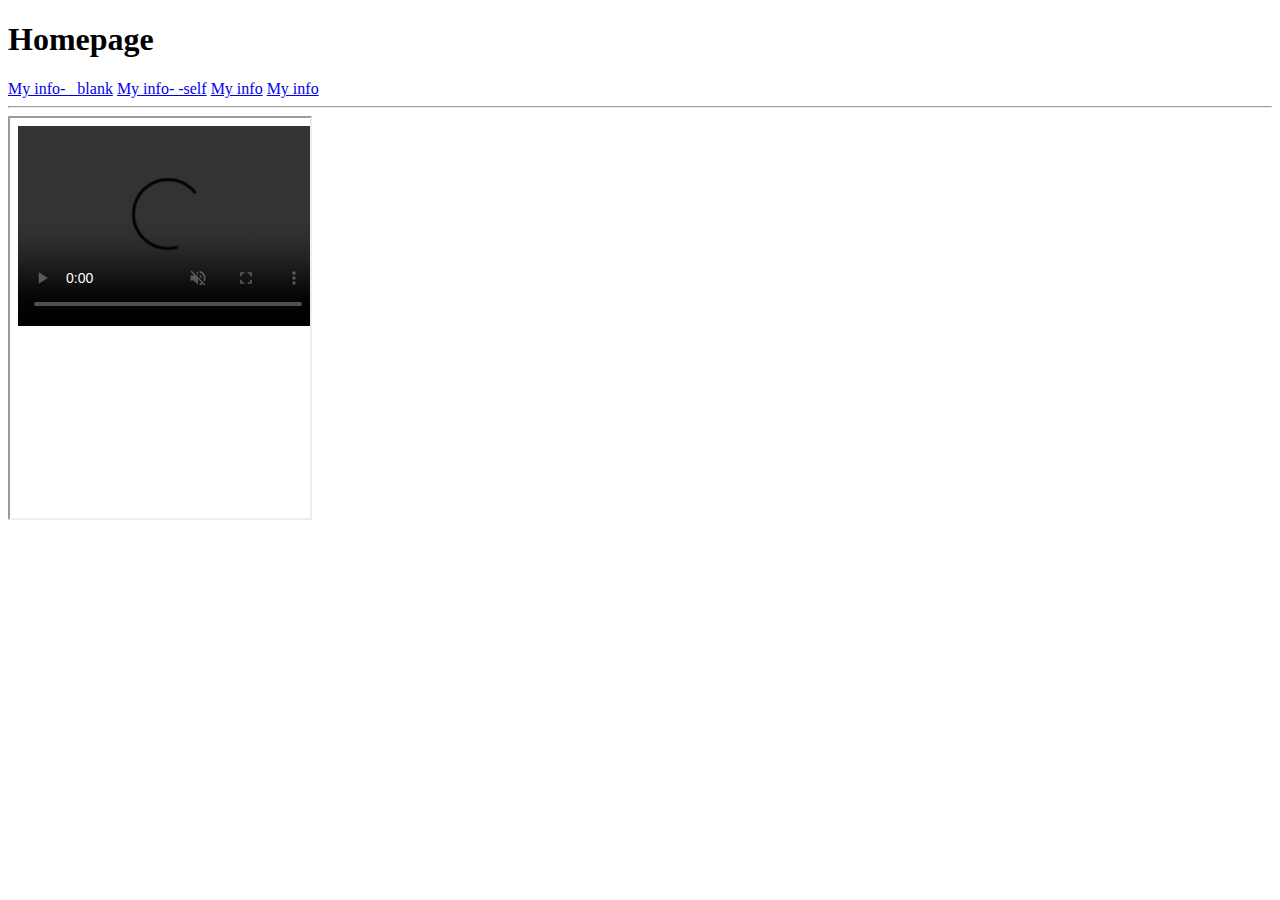
<file: index.html>
<!DOCTYPE html>
<html lang="en">
<head>
    <meta charset="UTF-8">
    <meta name="viewport" content="width=device-width, initial-scale=1.0">
    <title>Day_1 HTML</title>
</head>
<body>
</body>
</html> 
<h1>Homepage</h1>
<a href="/info.html" target="_blank">My info- _blank</a>
<a href="/info.html" target="_parent">My info- -self</a>
<a href="/info.html" target="_self">My info</a>
<a href="/info.html" target="_top">My info</a>
<hr>
<iframe src="info.html" height="400" width="300"></iframe>
</body>
</html>
    <!-- <h1> Welcome to html! </h1>
    <h2> Welcome to html! </h2>
    <h3> Welcome to html! </h3>
    <h4> Welcome to html! </h4>
    <h5> Welcome to html! </h5>
    <h6> Welcome to html! </h6>
    <p> Some infor related to paragraph</p> -->
<!-- 
    <header> Hello from Pranshi</header>
<footer> bye from Pranshi </footer>
<section>
    <h1>How to use html</h1>
 <span> head </span>
<p>hi Mr. CS</p>
<a href ="https://www.google.com" a="b">TAKE ME TO GOOGLE</a>
<main></main>

</body>
</html> 
<h1>Homepage</h1>
<a href="/info.html" target="_blank">My info</a>
<a href="/info.html" target="_blan">My info</a>
<a href="/info.html" target="_blank">My info</a>
</body>
</html>
</file>
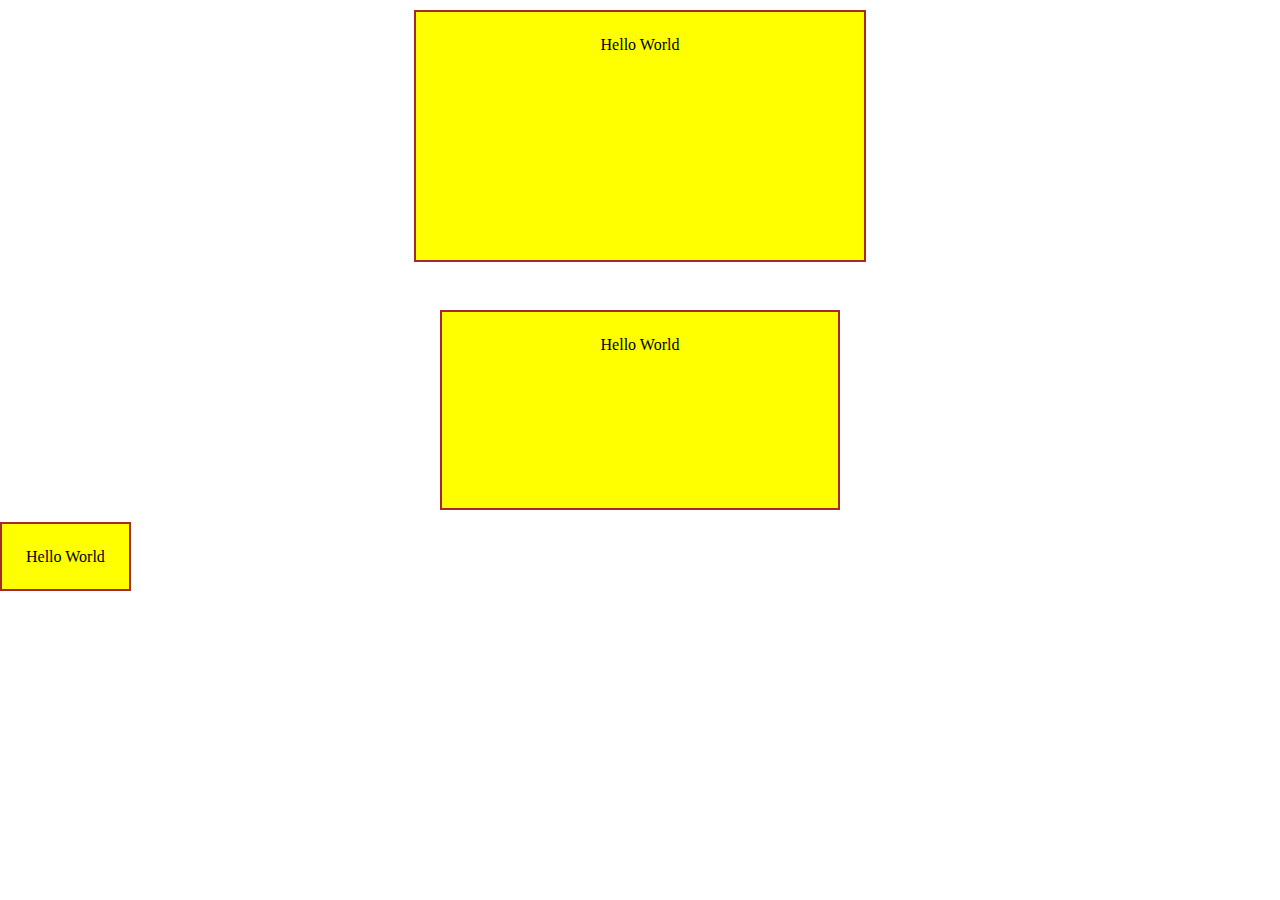
<file: CSS/index.html>
<!DOCTYPE html>
<html lang="en">
<head>
    <meta charset="UTF-8">
    <meta name="viewport" content="width=device-width, initial-scale=1.0">
    <title>Box Model and Specificity</title>
    <style>
        *{
            margin: 0;
            padding: 0;
            box-sizing: content-box;
        }
        .b-m{
           
            margin-top: 10px;
            margin-bottom: 20px;
            margin-left: auto;
            margin-right: auto;
            padding: 24px;
            background-color: yellow;

            /* border-width: 2px;
            border-color: brown;
            border-style: solid; */
            border: 2px solid brown;
            width: 400px;
            text-align: center;
            height: 200px;
        }
    </style>
</head>
<body>
   
 <div class="b-m" style="box-sizing: content-box;">Hello World</div>
<br>
<div class="b-m" style="box-sizing: border-box;">Hello World</div>
<br>
    <span class="b-m">Hello World</span>
    <!-- <div>Hello World</div> -->
   

</body>


</html>
</file>
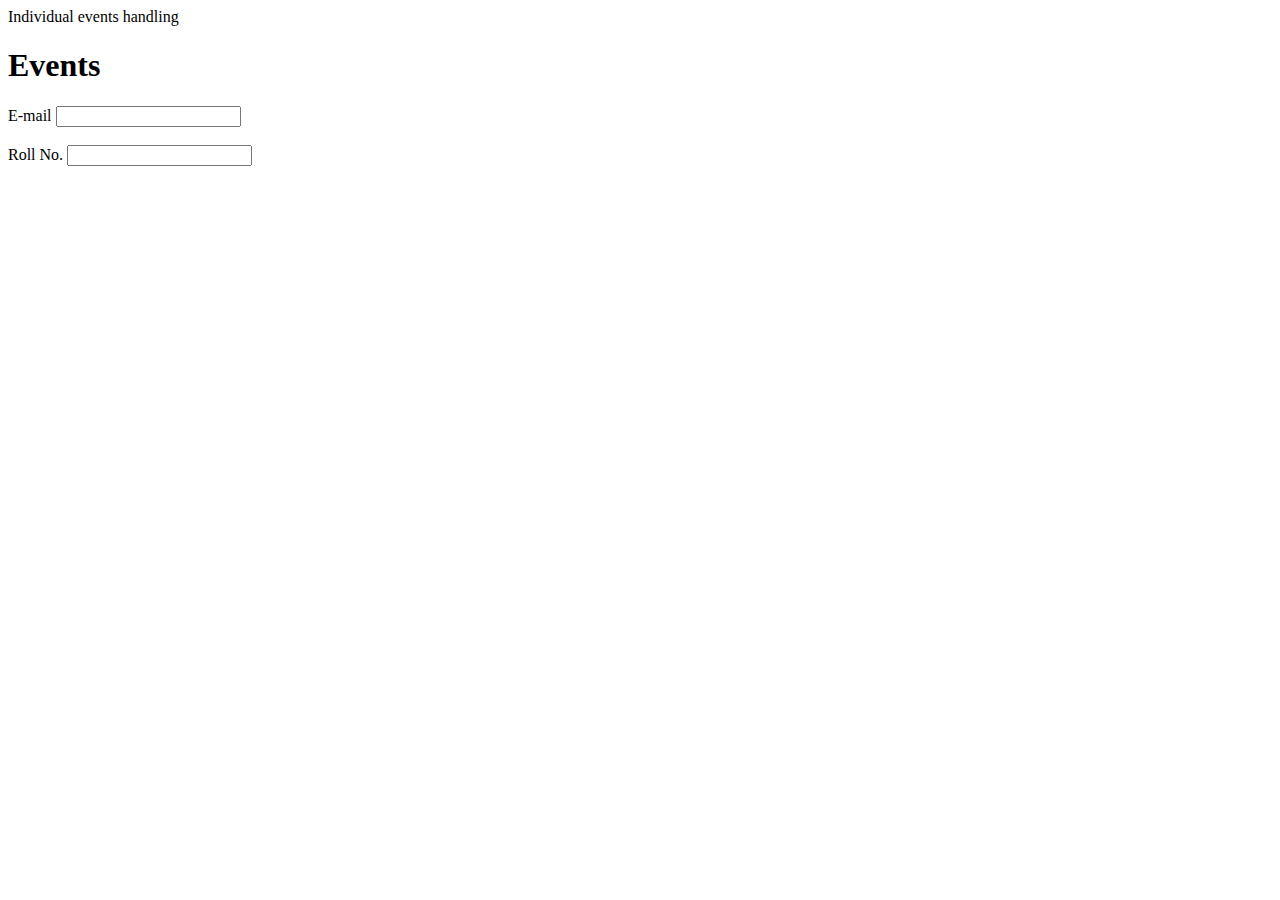
<file: Day 11 DOM MANUPULATION/index.html>
<!DOCTYPE html>
<html lang="en">
<head>
    <meta charset="UTF-8">
    <meta name="viewport" content="width=device-width, initial-scale=1.0">
    <title>Document</title>
</head>
<body>
    Individual events handling
    <h1>Events</h1>
    <form>
        <label>E-mail</label>
        <input type="email" onchange="validateEmail(event)"><br>
        <br>
        <label>Roll No.</label>
        <input type="number" onchange="validateRollNo(event)"><br>

    </form>
    <script src="script.js"></script>
</body>
</html>
</file>
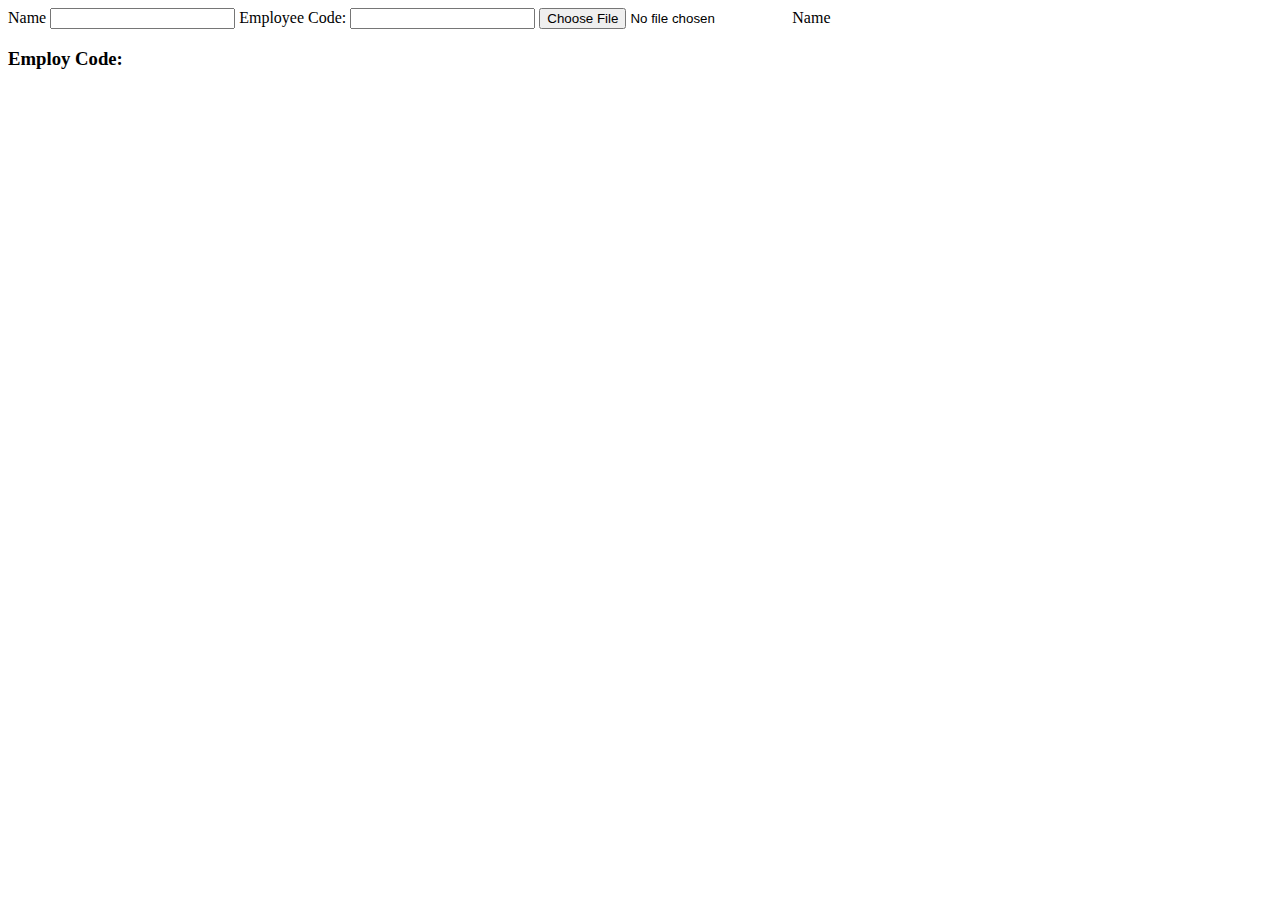
<file: DAY 11 JS/INDEX.HTML>
<!DOCTYPE html>
<html lang="en">
<head>
    <meta charset="UTF-8">
    <meta name="viewport" content="width=device-width, initial-scale=1.0">
    <title>Card UI</title>
</head>
<body>
    <div class="parent">
        <form>
            <label>Name</label>
            <input type="text" onkeyup="handleName(event)">
            <label>Employee Code:</label>
            <input type="text" onchange="handleCode(event)">
            <input type="file" onchange="handle
        </form>
        <div>
            <h1>ID Card</h1>
            <h3 id= "card-name">Name</h3>
            <h3 id= "card-code">Employ Code:</h3>
        </div>
    </div>
    <script scr="script.js">
        </script>
</body>
</html>
</file>
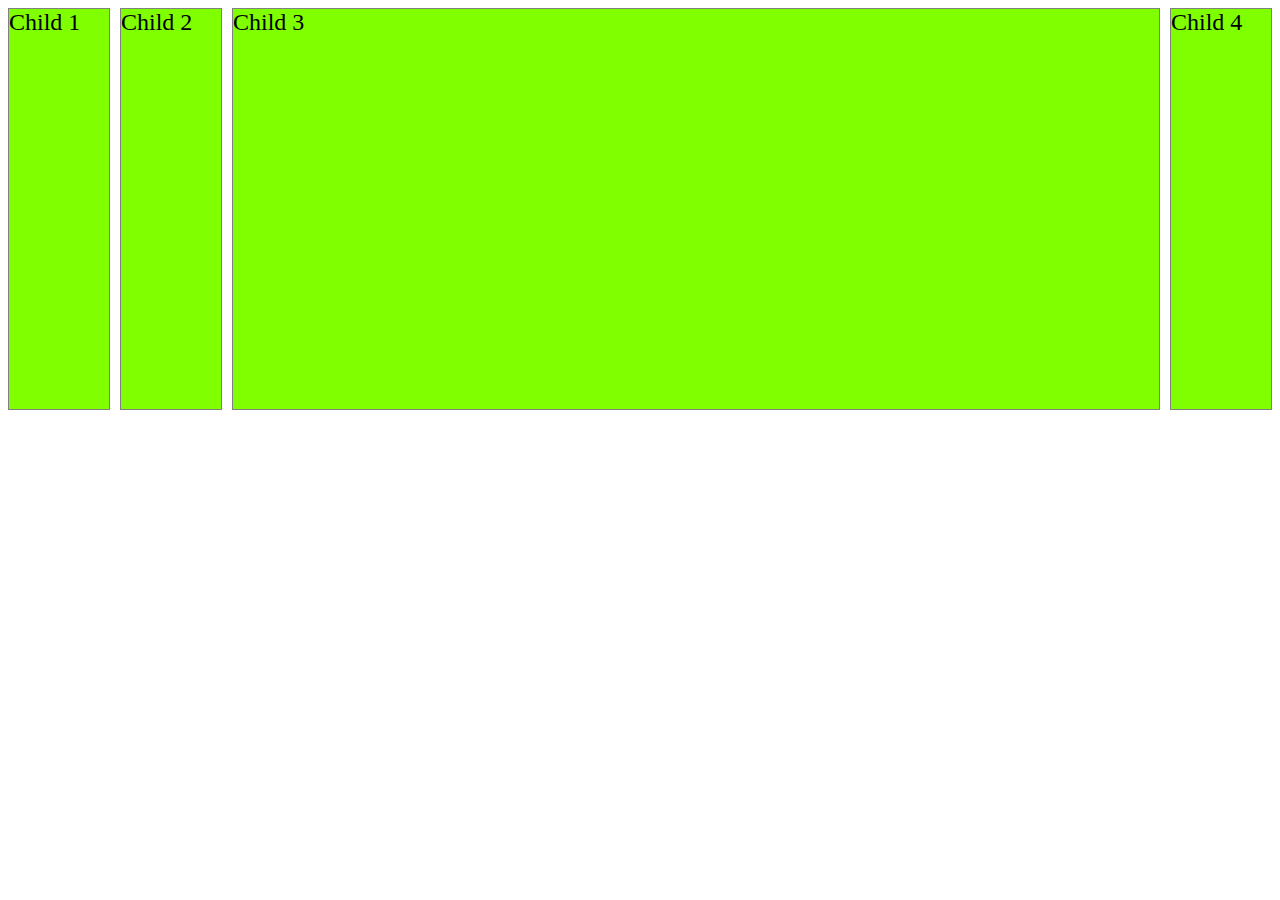
<file: Day_4_CSS/INDEX.HTML>
<!DOCTYPE html>
<html lang="en">

<head>
    <meta charset="UTF-8">
    <meta name="viewport" content="width=device-width, initial-scale=1.0">
    <title>IMP CSS</title>
      <link rel="Stylesheet" href="./Styles.css">
    <!-- <style>
        #t1 {
            color: pink;
        }

        <link rel= "Stylesheet" href="./Styles.css"> -->
    <!-- </style>  -->
</head>

<body>
    <!-- /* <h1   class="title" id="t1">Hello CSS</h1>

    p(*)<p(h1)

    <p class ="para text"> multiple Selector</p>
    <h5 class="para"> I am H5 heading </h5>  */ --> 

    <!-- <div>
        <p>P1: Lorem ipsum dolor sit amet consectetur adipisicing elit. Debitis, quae. 
</p>
</div>
<div>
    <section> <p>P2: Lorem ipsum dolor sit amet consectetur adipisicing elit. Debitis, quae. 
    </section></p>
</div>
<div>
  <p>P3:Lorem ipsum dolor sit amet consectetur adipisicing elit. Debitis, quae. 
</p>
</div>
<p>bonus problem</p>
<div>
     <p>P4: Lorem ipsum dolor sit amet consectetur adipisicing elit. Debitis, quae. 
 </p>
</div>
<p>Note: all completed</p> -->

<!-- Pseudo classes -->
<!-- <p>Car</p>
<p>bus</p>
<p>taxi</p>
<p>bike</p>

<a href="https:/google.com">google</a> -->
<!-- <button class="btn-submit">Submit</button> -->

 <!-- <ul>
    <li>Car</li>
     <li>Bike</li> <li>Bus</li> <li>Taxi</li>
 </ul>
<div>
    <ul>
        <li>tea</li>
        <p>This is served hot</p>
        <li>Coffee</li>
        <p>This is served cold</p>
        <li>Snacks </li>
        <p>Serving will depend on your choice.</p>
    </ul>
</div> -->

<div class="parent">
<div class="child1">Child 1</div>
<div class="child2">Child 2</div>
<div class="child3">Child 3</div>
<div class="child4">Child 4</div>
</div>
</body> 

</html>
</file>
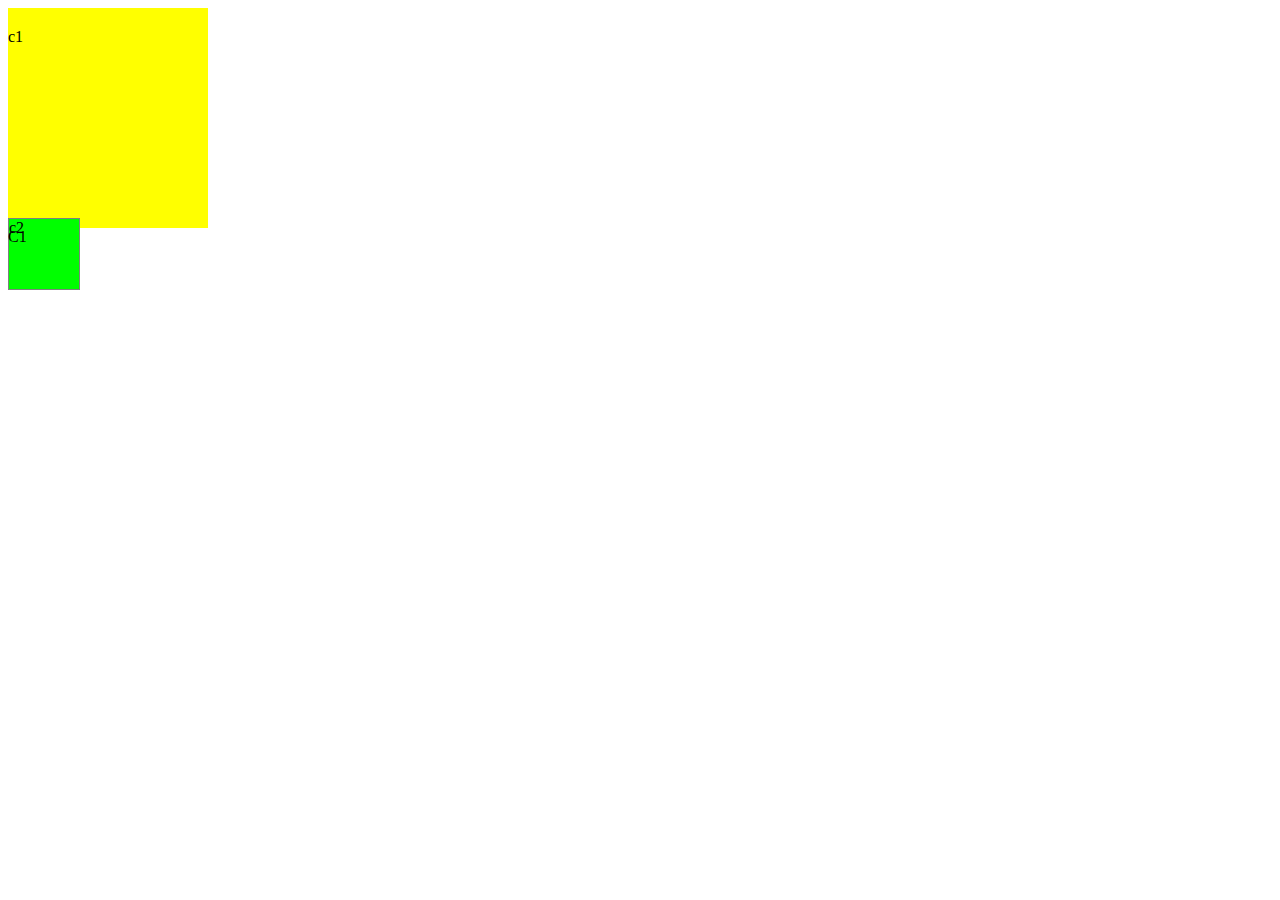
<file: HTML DAY 5/index.html>
<!DOCTYPE html>
<html lang="en">
<head>
    <meta charset="UTF-8">
    <meta name="viewport" content="width=device-width, initial-scale=1.0">
    <title>Document</title>
    <link rel="StyleSheet" href="./Styles.css">

</head>
 <div>
    <!-- <div class="parent">
        <button class="Submit-button">Submit</button>
   <p class="text">Hello World</p>
    </div> -->
<!-- <button class="btn small"></button>
    <button class="btn large">Submit</button>
    <button class="small">Submit</button>
    Submit
</button> -->
<!-- <div class="p">
    <div class= "c">
        <div class="cc"></div>
    </div>
    <div class "c">
    <div class="cc"></div>
</div>
</div> -->
<!-- <div class="area">
    <div class="card">c1</div>
    <div class="card">c2</div>
    <div class="card">c3</div>
    <div class="card">c4</div>
    <div class="card">c5</div>
    <div class="card">c6</div>
    <div class="card">c7</div>
</div> -->
 

<!-- positions in css -->
 <div class="p">
    <div class = "p">c1</div>C1</div>
    <div class="c2">c2</div>
 </div>
</body>
</body>
</html>
</file>
<file: Day_4_CSS/Styles.css>
/* * {
    padding: 0;
    margin: 0;
    box-sizing: border-box;
    color: red;
} */

  /* h1 {
    color: aqua;
}

.title {
    color: green;
}

t1 {
    color: black;
}  
.para.text{
    background-color: pink;
}
p{
    background-color: aqua;
}
.para{
    background-color: yellow;
}
p.para{
    background-color:gray ;
} */
/* div p{
    color: blue;
}
div>p{
    text-align: center;
    background-color: yellow;
    color: brown;
}
 section{color: brown;

 } */

 /* p+div{
    background-color: aqua;
 }
 div+p{
    background-color: orange;
 }
 div+div>section>p{
    color: red;
 } 
   p+p+p{
    color: green;
 } */
/* 
 p:hover{
    background-color: blue;
 }
 a{
    background-color: black;
 }
 a:visited{
    color: yellow;
    background-color: aquamarine;
 } */
/* button{
    border: none;
    padding: 8px 9px;
    background-color: green;
    border-radius: 5px;
    color: white;
    font-size: 18px;
    /* box-shadow: 0px 0px 6px 6px grey ;
    transition: all 3ooms ease-in;
}
button:hover{
    background-color: #21835f;
    scale: 1.2;
    transition: all 700ms ease; 
    /* not app. in ps. class */
/* } */

/* div{
padding: 12;
border: 2px solid gray;
}
body>ul>li:first-child{
    background-color: yellow;
}
p:nth-child(2),p:nth-child(4){
    background-color: red;
}
p:nth-child(3){
    background-color: aqua;
}
li:nth-child(3){
    background-color: aqua;
}
p:first-of-type{
    background-color: violet;
}
div li:last-of-type{
    background-color: yellow;
}
div li:nth-last-child(2){
    background-color: green;
} */ 

.parent>div{
    font-size: 24px;
    background-color: blanchedalmond;
    border: 1px solid grey;
    width: 100px;
    height: 400px;
    background-color: chartreuse;

}

.parent{
    display: flex;
    justify-content: center;
    gap: 10px;
}
.child1,.child2,.child4{
    flex-shrink: 1;
    width: 300px;
}
.child3{
    flex-grow: 1;
    flex-grow: 1;
    height: 100px;
}
</file>
<file: HTML DAY 5/Styles.css>
/* *{
    padding: 0;
    margin: 0;
    box-sizing: border-box;
}
.parent{
    font-size: 30px;
    background-color: aqua;
    padding: 16px;
}

.text{
    font-size: 2em;
    background-color: blueviolet;
    width: 10em; 
} */

/* button{
    border: none;
    padding: 0.5em, 1px;
    background-color: green;
    border-radius:0.3em;
    color: white;
    font-size: 18px;
     box-shadow: (0,0,0,0);
    transition: all 700ms ease;

btn:hover{
    background-color: #21835f;
    scale: 1.2;
}
.btn:active{
    scale: 0.9;
}
.large{
    font-size: 32px;
} */
{
    padding: 0;
    margin: 0;
    box-sizing: border-box;
}
 /* .p{
    height: 200px;
    padding: 16px;
background-color: aqua;
overflow: scroll;
}

.c{
    border: 1px solid grey;
    height: 80px;
    background-color: antiquewhite;
}  */ 

/* .area{
    display: grid;
    grid-template-columns: 1fr 2fr 1fr;
    grid-template-rows: 100px 200px 100px;
    grid-auto-rows: 50px;
    /* justify-content: center;
    justify-items:center;
    justify-items: center; */


/* }
.card{
    background-color: bisque;
    border: 1px solid gray;
} 

.c2 {
    grid-column-start: 2;
    grid-row-end:4 ;
    grid-column-start: 2;
    grid-column-end: 4; */

/* } */

.p{
    height: 200px;
    width: 200px;
    background-color: yellow;
    padding-top: 10px;
}

.c1,.c2{
    height: 70px;
    width: 70px;
    background-color: lime;
    border: 1px solid grey;

}
.c1{
    position: relative;
    top: 10px;

}
</file>
